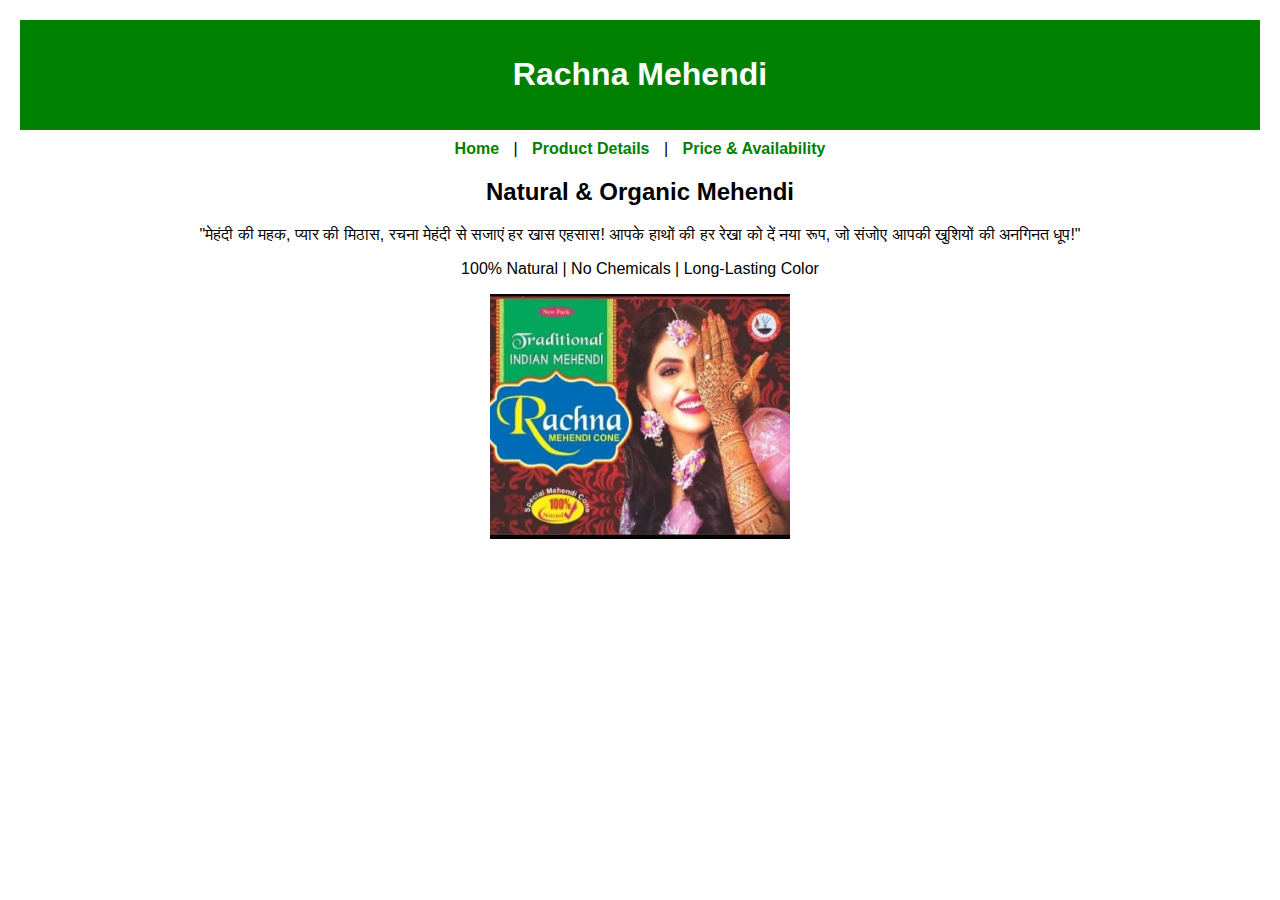
<file: index.html>
<!DOCTYPE html>
<html lang="en">
<head>
    <meta charset="UTF-8">
    <meta name="viewport" content="width=device-width, initial-scale=1.0">
    <title>Product Homepage</title>
    <link rel="stylesheet" href="css/styles.css">
</head>
<body>
    <header>
        <h1>Rachna Mehendi</h1>
    </header>
    <nav>
        <a href="index.html">Home</a> |
        <a href="product-details.html">Product Details</a> |
        <a href="product-price.html">Price & Availability</a>
    </nav>
    <main>
        <h2>Natural & Organic Mehendi</h2>
		<p>"मेहंदी की महक, प्यार की मिठास,
		रचना मेहंदी से सजाएं हर खास एहसास!
		आपके हाथों की हर रेखा को दें नया रूप,
		जो संजोए आपकी खुशियों की अनगिनत धूप!"</p>
        <p>100% Natural | No Chemicals | Long-Lasting Color</p>
        <img src="images/R.M. Cone.jpg" alt="Mehendi Product" width="300">
    </main>
</body>
</html>
</file>
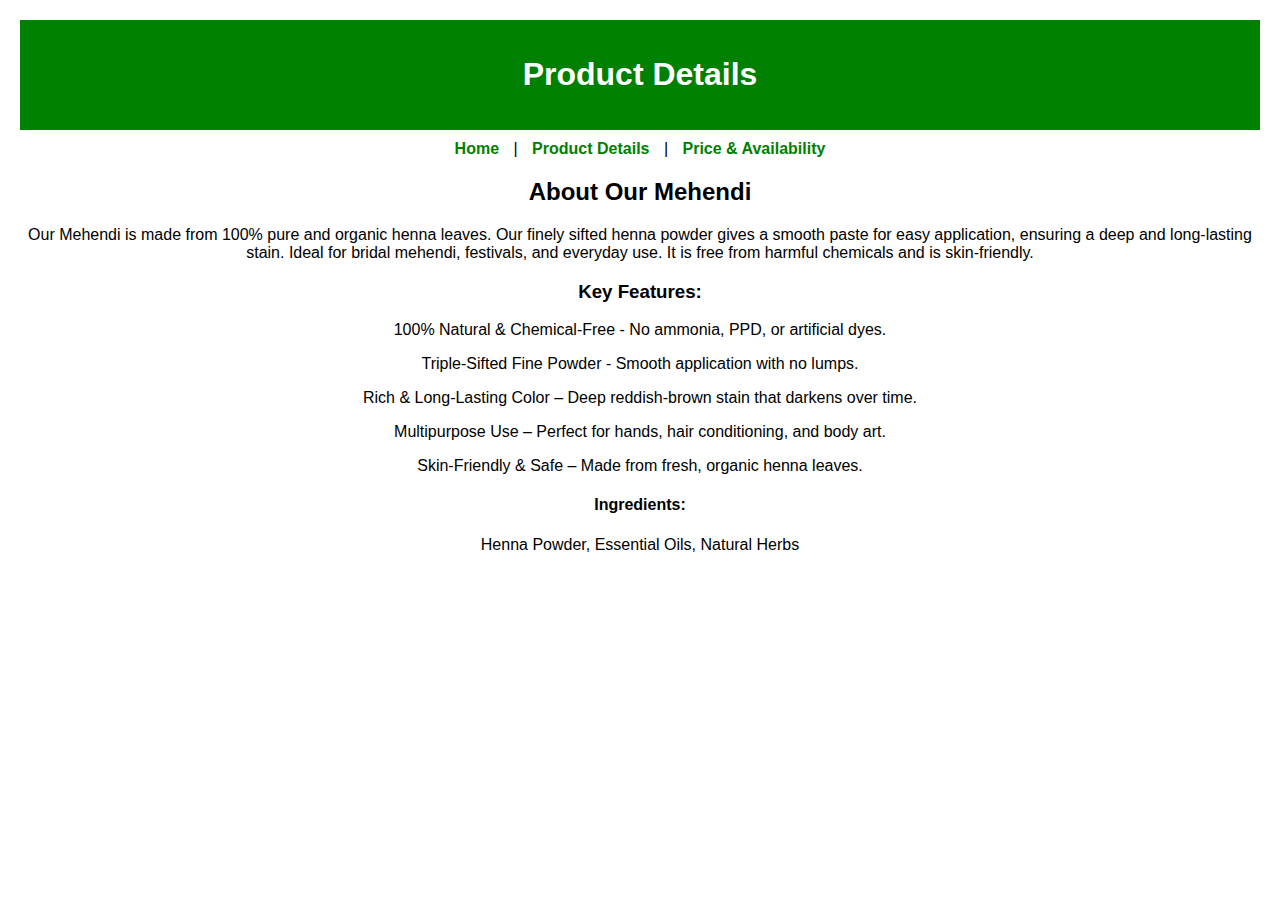
<file: product-details.html>
<!DOCTYPE html>
<html lang="en">
<head>
    <meta charset="UTF-8">
    <meta name="viewport" content="width=device-width, initial-scale=1.0">
    <title>Product Details</title>
    <link rel="stylesheet" href="css/styles.css">
</head>
<body>
    <header>
        <h1>Product Details</h1>
    </header>
    <nav>
        <a href="index.html">Home</a> |
        <a href="product-details.html">Product Details</a> |
        <a href="product-price.html">Price & Availability</a>
    </nav>
    <main>
        <h2>About Our Mehendi</h2>
        <p>Our Mehendi is made from 100% pure and organic henna leaves. Our finely sifted henna powder gives a smooth paste for easy application, ensuring a deep and long-lasting stain. Ideal for bridal mehendi, festivals, and everyday use. It is free from harmful chemicals and is skin-friendly.</p>
		<h3>Key Features:</h3>
		<p>100% Natural & Chemical-Free - No ammonia, PPD, or artificial dyes.</p>
		<p>Triple-Sifted Fine Powder - Smooth application with no lumps.</p>
		<p>Rich & Long-Lasting Color – Deep reddish-brown stain that darkens over time.</p>
		<p>Multipurpose Use – Perfect for hands, hair conditioning, and body art.</p>
		<p>Skin-Friendly & Safe – Made from fresh, organic henna leaves.</p>
		<h4>Ingredients:</h4>
        <p>Henna Powder, Essential Oils, Natural Herbs</p>
    </main>
</body>
</html>
</file>
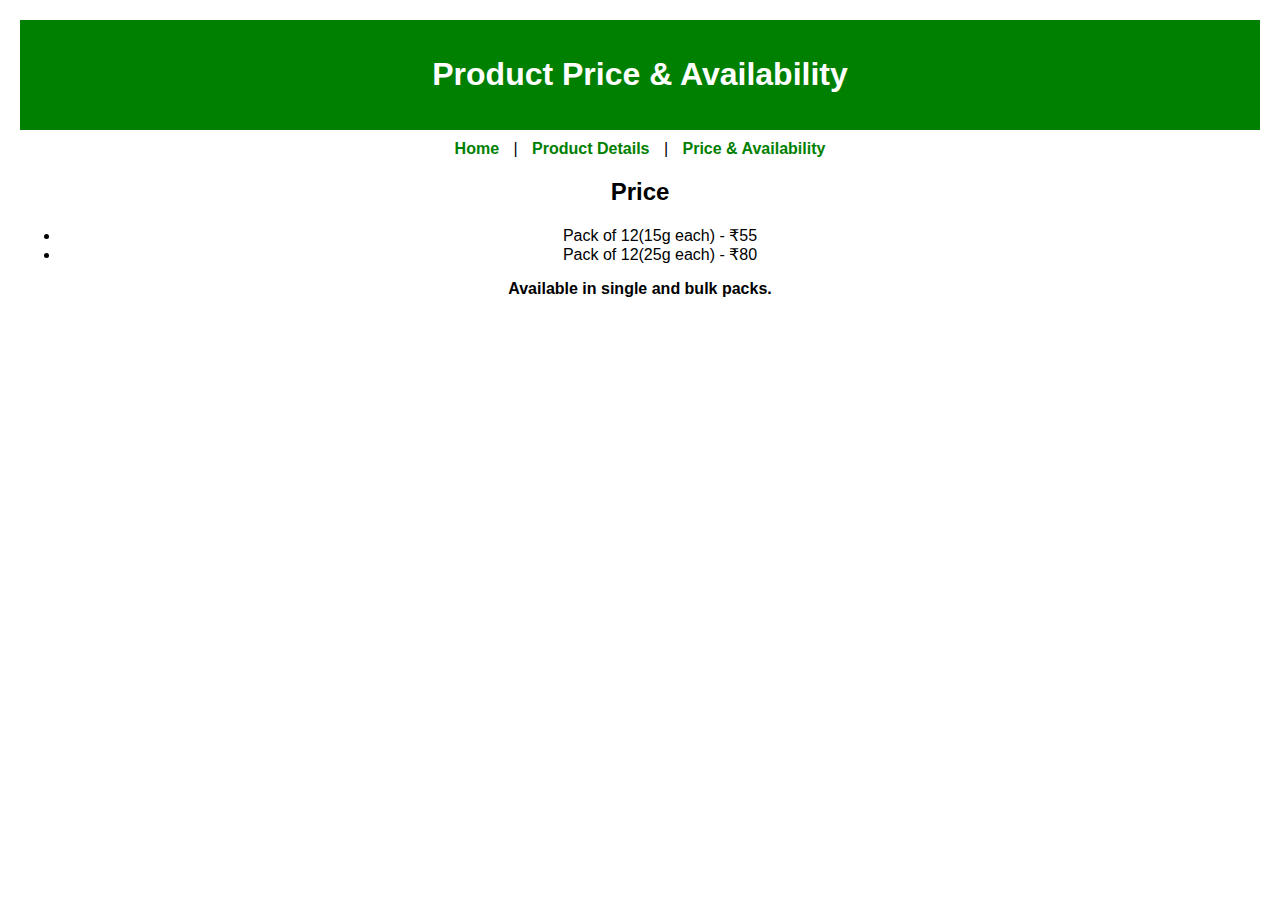
<file: product-price.html>
<!DOCTYPE html>
<html lang="en">
<head>
    <meta charset="UTF-8">
    <meta name="viewport" content="width=device-width, initial-scale=1.0">
    <title>Product Price & Availability</title>
    <link rel="stylesheet" href="css/styles.css">
</head>
<body>
    <header>
        <h1>Product Price & Availability</h1>
    </header>
    <nav>
        <a href="index.html">Home</a> |
        <a href="product-details.html">Product Details</a> |
        <a href="product-price.html">Price & Availability</a>
    </nav>
    <main>
        <h2>Price</h2>
        <ul>
            <li>Pack of 12(15g each) - ₹55</li>
            <li>Pack of 12(25g each) - ₹80</li>
        </ul>
        <p><strong>Available in single and bulk packs.</strong></p>
    </main>
</body>
</html>
</file>
<file: css/styles.css>
body {
    font-family: Arial, sans-serif;
    margin: 20px;
    padding: 0;
    text-align: center;
}

header {
    background-color: #008000;
    color: white;
    padding: 15px;
}

nav {
    margin: 10px 0;
}

nav a {
    text-decoration: none;
    color: #008000;
    font-weight: bold;
    margin: 0 10px;
}

main {
    margin-top: 20px;
}
</file>
